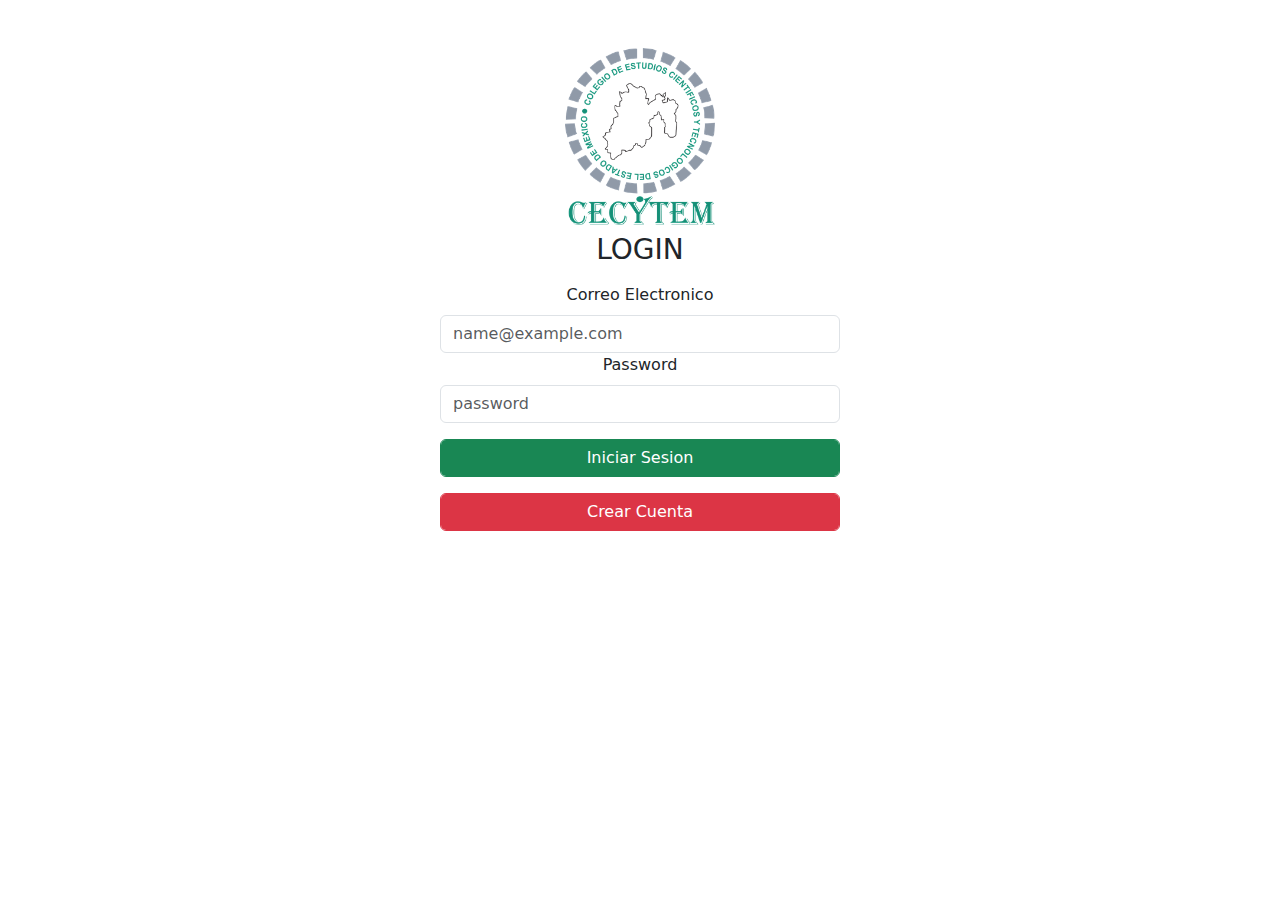
<file: index.html>
<!DOCTYPE html>
<html lang="en">
<head>
    <meta charset="UTF-8">
    <meta http-equiv="X-UA-Compatible" content="IE=edge">
    <meta name="viewport" content="width=device-width, initial-scale=1.0">
    <link rel="stylesheet" href="img/el cecy.png" type="image/x-icon">
    <link rel="stylesheet" href="css/bootstrap.min.css">
    <link rel="stylesheet" href="css/style.css">
    <title>Login</title>
</head>
<body>
    <div class="container">
        <div class="text-center">
            <img src="img/el cecy.png" class="mt-5" width="150px" alt="">
            <h3 class="mt-2">LOGIN</h3>
            <form id="formIniciar">
                <div class="mt-3">
                    <label for="correo" class="form-label">Correo Electronico</label>
                    <input type="email" class="form-control" id="correo" placeholder="name@example.com">
                </div>
                <div class="mb-3">
                    <label for="password" class="form-label">Password</label>
                    <input type="password" class="form-control" id="password" placeholder="password">
                </div>
                <div class="mb-3">
                    <input type="button" class="btn btn-success form-control" value="Iniciar Sesion">
                </div>
                <div class="mb-3">
                    <a href="registrar.html" class="btn btn-danger form-control">Crear Cuenta</a>
                </div>
            </form>
        </div>
    </div>

    <script src="js/bootstrap.bundle.js"></script>
    <script src="js/sweetalert2.all.min.js"></script>
</body>
</html>
</file>
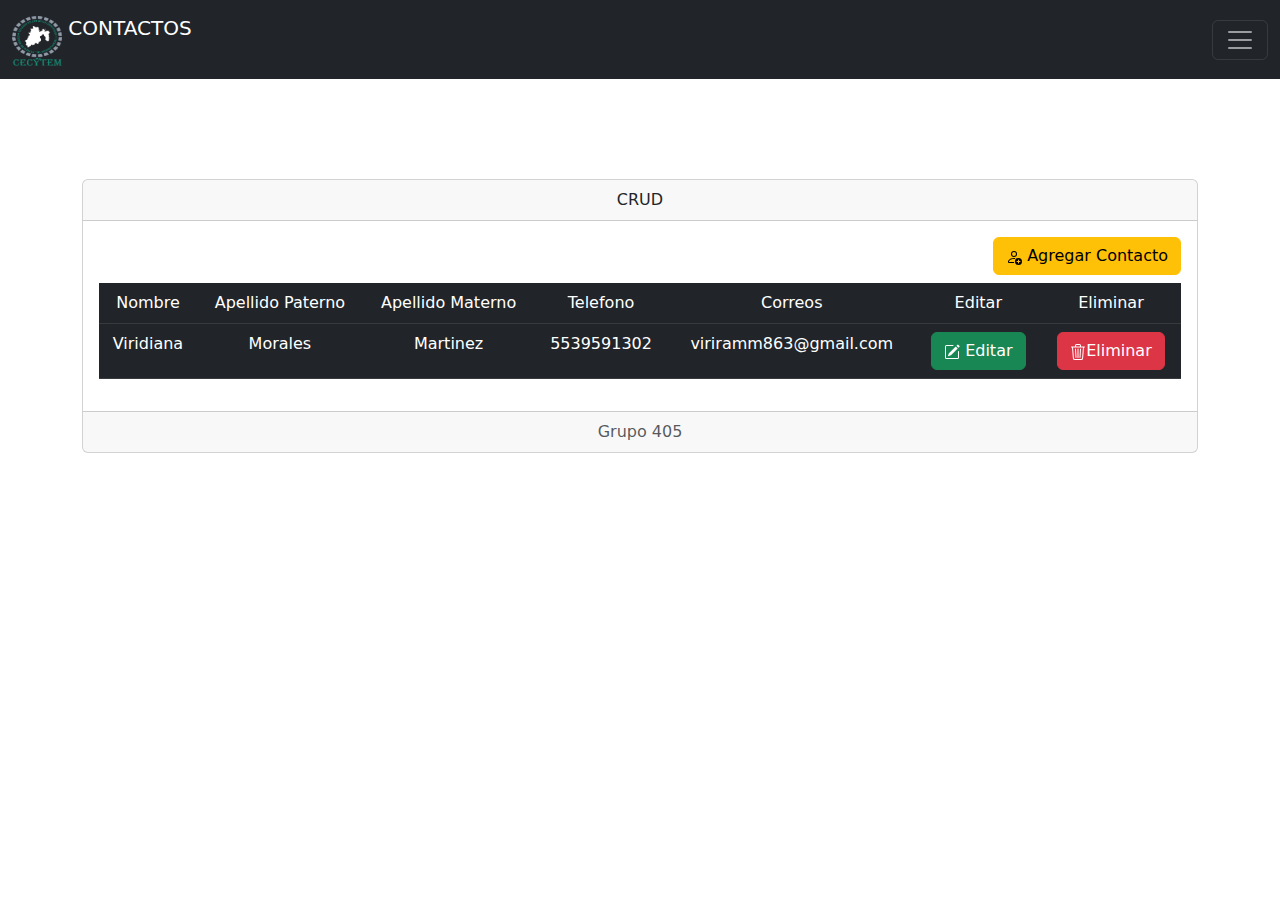
<file: inicio.html>
<!DOCTYPE html>
<html lang="en">
<head>
    <meta charset="UTF-8">
    <meta http-equiv="X-UA-Compatible" content="IE=edge">
    <meta name="viewport" content="width=device-width, initial-scale=1.0">
    <link rel="stylesheet" href="css/bootstrap.min.css">
    <title>Inicio</title>
</head>
<body>
    <nav class="navbar navbar-dark bg-dark">
    <div class="container-fluid">
      <a class="navbar-brand" href="#">
        <img src="img/el cecy.png" alt="" width="50" height="50" class="d-inline-block align-text-top">
        CONTACTOS
    </a>
      <button class="navbar-toggler" type="button" data-bs-toggle="offcanvas" data-bs-target="#offcanvasNavbar" aria-controls="offcanvasNavbar" aria-label="Toggle navigation">
        <span class="navbar-toggler-icon"></span>
      </button>
      <div class="offcanvas offcanvas-end" tabindex="-1" id="offcanvasNavbar" aria-labelledby="offcanvasNavbarLabel">
        <div class="offcanvas-header">
          <h5 class="offcanvas-title" id="offcanvasNavbarLabel">Menú</h5>
          <button type="button" class="btn-close" data-bs-dismiss="offcanvas" aria-label="Close"></button>
        </div>
        <div class="offcanvas-body">
          <ul class="navbar-nav justify-content-end flex-grow-1 pe-3">
            <li class="nav-item">
              <a class="nav-link active" aria-current="page" href="#"><svg xmlns="http://www.w3.org/2000/svg" width="16" height="16" fill="currentColor" class="bi bi-box-arrow-right" viewBox="0 0 16 16">
                <path fill-rule="evenodd" d="M10 12.5a.5.5 0 0 1-.5.5h-8a.5.5 0 0 1-.5-.5v-9a.5.5 0 0 1 .5-.5h8a.5.5 0 0 1 .5.5v2a.5.5 0 0 0 1 0v-2A1.5 1.5 0 0 0 9.5 2h-8A1.5 1.5 0 0 0 0 3.5v9A1.5 1.5 0 0 0 1.5 14h8a1.5 1.5 0 0 0 1.5-1.5v-2a.5.5 0 0 0-1 0v2z"/>
                <path fill-rule="evenodd" d="M15.854 8.354a.5.5 0 0 0 0-.708l-3-3a.5.5 0 0 0-.708.708L14.293 7.5H5.5a.5.5 0 0 0 0 1h8.793l-2.147 2.146a.5.5 0 0 0 .708.708l3-3z"/>
              </svg> Cerrar sesión</a>
            </li>
            
            </li>
          </ul>
        
        </div>
      </div>
    </div>
  </nav>
      <div class="container " style="margin-top: 100px;">
        <div class="card text-center">
            <div class="card-header">
            CRUD
            </div>
            <div class="card-body">

<div style="text-align: right;" class="mb-2">
    <button class="btn btn-warning"><svg xmlns="http://www.w3.org/2000/svg" width="16" height="16" fill="currentColor" class="bi bi-person-add" viewBox="0 0 16 16">
      <path d="M12.5 16a3.5 3.5 0 1 0 0-7 3.5 3.5 0 0 0 0 7Zm.5-5v1h1a.5.5 0 0 1 0 1h-1v1a.5.5 0 0 1-1 0v-1h-1a.5.5 0 0 1 0-1h1v-1a.5.5 0 0 1 1 0Zm-2-6a3 3 0 1 1-6 0 3 3 0 0 1 6 0ZM8 7a2 2 0 1 0 0-4 2 2 0 0 0 0 4Z"/>
      <path d="M8.256 14a4.474 4.474 0 0 1-.229-1.004H3c.001-.246.154-.986.832-1.664C4.484 10.68 5.711 10 8 10c.26 0 .507.009.74.025.226-.341.496-.65.804-.918C9.077 9.038 8.564 9 8 9c-5 0-6 3-6 4s1 1 1 1h5.256Z"/>
    </svg> Agregar Contacto</button>
</div>
<table class="table table-dark table-hover">
  <tr>
    <td>Nombre</td>
    <td>Apellido Paterno</td>
    <td>Apellido Materno</td>
    <td>Telefono</td>
    <td>Correos</td>
    <td>Editar</td>
    <td>Eliminar</td>
  </tr>
  <tr>
    <td>Viridiana</td>
    <td>Morales</td>
    <td>Martinez</td>
    <td>5539591302</td>
    <td>viriramm863@gmail.com</td>
    <td><button class="btn btn-success"><svg xmlns="http://www.w3.org/2000/svg" width="16" height="16" fill="currentColor" class="bi bi-pencil-square" viewBox="0 0 16 16">
      <path d="M15.502 1.94a.5.5 0 0 1 0 .706L14.459 3.69l-2-2L13.502.646a.5.5 0 0 1 .707 0l1.293 1.293zm-1.75 2.456-2-2L4.939 9.21a.5.5 0 0 0-.121.196l-.805 2.414a.25.25 0 0 0 .316.316l2.414-.805a.5.5 0 0 0 .196-.12l6.813-6.814z"/>
      <path fill-rule="evenodd" d="M1 13.5A1.5 1.5 0 0 0 2.5 15h11a1.5 1.5 0 0 0 1.5-1.5v-6a.5.5 0 0 0-1 0v6a.5.5 0 0 1-.5.5h-11a.5.5 0 0 1-.5-.5v-11a.5.5 0 0 1 .5-.5H9a.5.5 0 0 0 0-1H2.5A1.5 1.5 0 0 0 1 2.5v11z"/>
    </svg> Editar</button></td>
    <td><button class="btn btn-danger"><svg xmlns="http://www.w3.org/2000/svg" width="16" height="16" fill="currentColor" class="bi bi-trash3 " viewBox="0 0 16 16">
      <path d="M6.5 1h3a.5.5 0 0 1 .5.5v1H6v-1a.5.5 0 0 1 .5-.5ZM11 2.5v-1A1.5 1.5 0 0 0 9.5 0h-3A1.5 1.5 0 0 0 5 1.5v1H2.506a.58.58 0 0 0-.01 0H1.5a.5.5 0 0 0 0 1h.538l.853 10.66A2 2 0 0 0 4.885 16h6.23a2 2 0 0 0 1.994-1.84l.853-10.66h.538a.5.5 0 0 0 0-1h-.995a.59.59 0 0 0-.01 0H11Zm1.958 1-.846 10.58a1 1 0 0 1-.997.92h-6.23a1 1 0 0 1-.997-.92L3.042 3.5h9.916Zm-7.487 1a.5.5 0 0 1 .528.47l.5 8.5a.5.5 0 0 1-.998.06L5 5.03a.5.5 0 0 1 .47-.53Zm5.058 0a.5.5 0 0 1 .47.53l-.5 8.5a.5.5 0 1 1-.998-.06l.5-8.5a.5.5 0 0 1 .528-.47ZM8 4.5a.5.5 0 0 1 .5.5v8.5a.5.5 0 0 1-1 0V5a.5.5 0 0 1 .5-.5Z"/>
    </svg>Eliminar</button></td>
  </tr>
</table>
</div>
            <div class="card-footer text-body-secondary">
            Grupo 405
            </div>
            </div>
      </div>
    <script src="js/bootstrap.min.js"></script>
    <script src="js/bootstrap.bundle.js"></script>
     <script src="js/sweetalert2.all.min.js"></script>
</body>
</html>
</file>
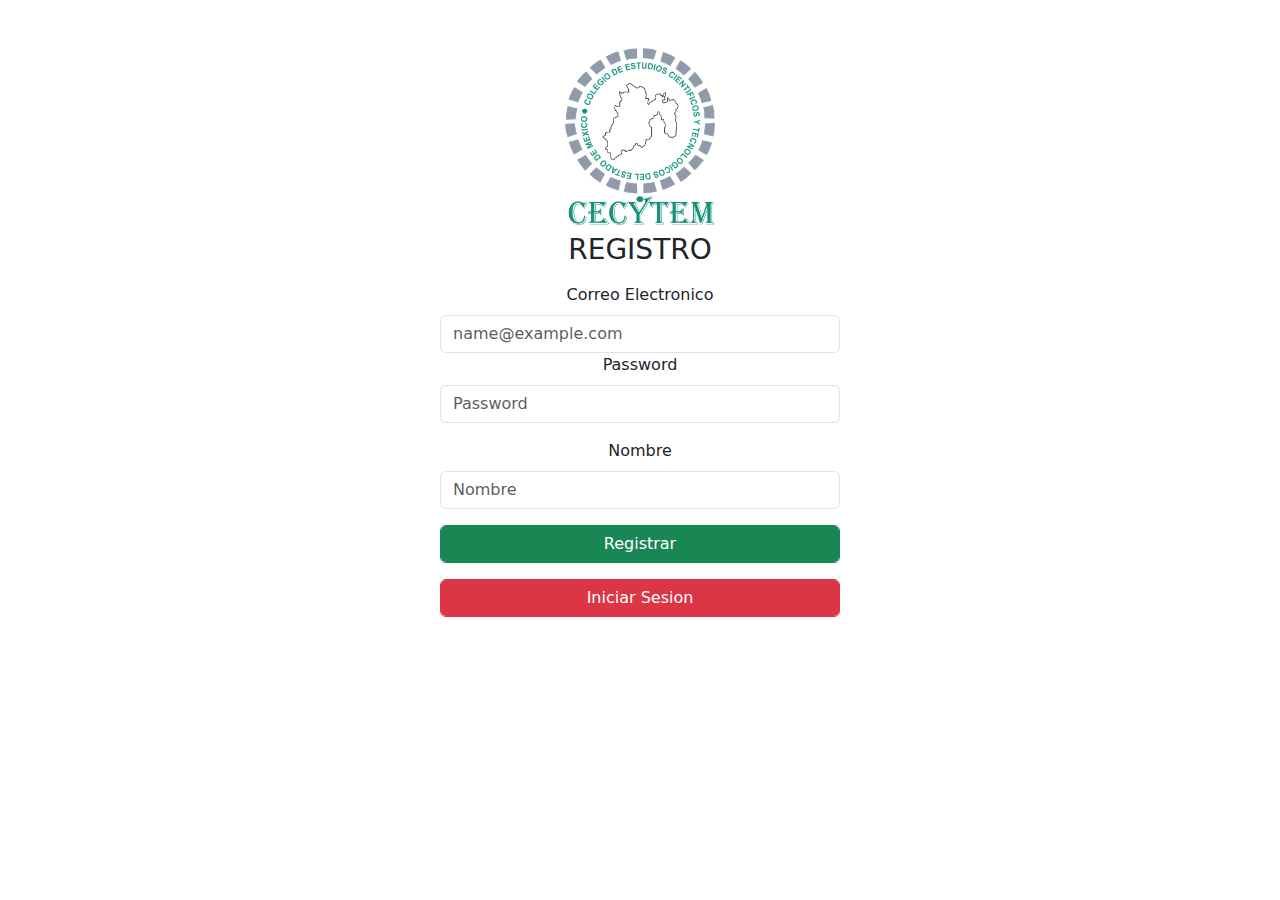
<file: registrar.html>
<!DOCTYPE html>
<html lang="en">
<head>
    <meta charset="UTF-8">
    <meta http-equiv="X-UA-Compatible" content="IE=edge">
    <meta name="viewport" content="width=device-width, initial-scale=1.0">
    <title>Registrar</title>
    <link rel="stylesheet" href="img/el cecy.png" type="image/x-icon">
    <link rel="stylesheet" href="css/bootstrap.min.css">
    <link rel="stylesheet" href="css/style.css">
</head>
<body>
    <div class="container">
        <div class="text-center">
            <img src="img/el cecy.png" class="mt-5" width="150px" alt="">
            <h3 class="mt-2">REGISTRO</h3>
            <form id="formIniciar">
                <div class="mt-3">
                    <label for="correo" class="form-label">Correo Electronico</label>
                    <input type="email" class="form-control" id="correo" placeholder="name@example.com">
                </div>
                <div class="mb-3">
                    <label for="password" class="form-label">Password</label>
                    <input type="password" class="form-control" id="password" placeholder="Password">
                </div>
                <div class="mb-3">
                    <label for="nombre" class="form-label">Nombre</label>
                    <input type="text" class="form-control" id="nombre" placeholder="Nombre">
                </div>
                <div class="mb-3">
                    <input type="button" class="btn btn-success form-control" onclick="registrarUsuario()" value="Registrar">
                </div>
                <div class="mb-3">
                    <a href="index.html" class="btn btn-danger form-control">Iniciar Sesion</a>
                </div>
            </form>
        </div>
    </div>
<script src="js/app.js"></script>
    <script src="js/bootstrap.bundle.js"></script>
    <script src="js/sweetalert2.all.min.js"></script>
</body>
</html>
</file>
<file: css/style.css>
form{
    width: 400px;
    margin: auto;
}
</file>
